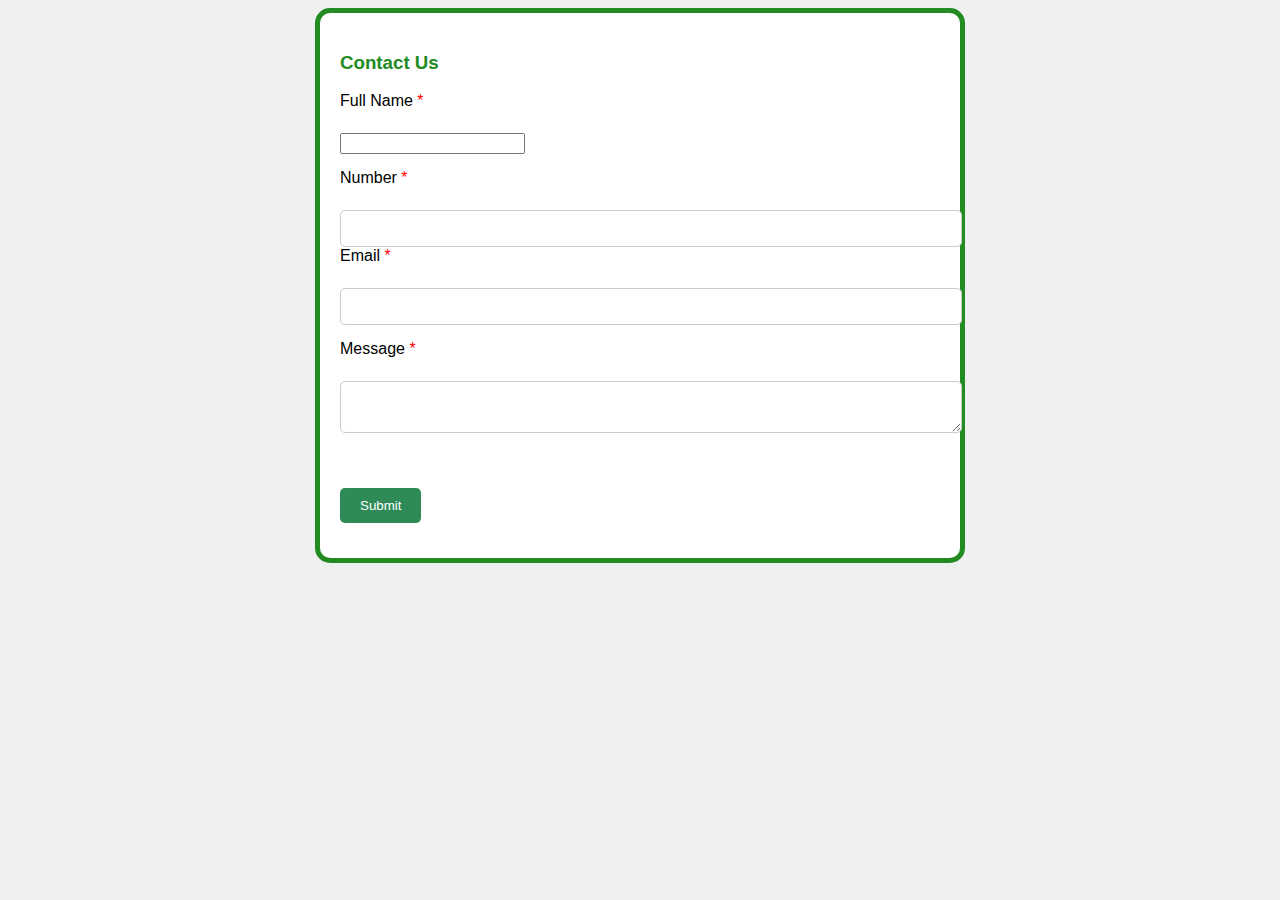
<file: Contact Form.html>
<!DOCTYPE html>
<html lang="en">
<head>
    <meta charset="UTF-8">
    <meta http-equiv="X-UA-Compatible" content="IE=edge">
    <meta name="viewport" content="width=device-width, initial-scale=1.0">
    <title>Contact us</title>
    <script src="https://code.jquery.com/jquery-3.4.1.js"
    integrity="sha256-WpOohJOqMqqyKL9FccASB9O0KwACQJpFTUBLTYOVvVU="
    crossorigin="anonymous"></script>
    <style>
        body {
            font-family: Arial, sans-serif;
            background-color: #f0f0f0; /* Adding a light background color */
        }
        h3 {
            color: forestgreen;
        }
        .container {
            max-width: 600px;
            margin: 0 auto;
            padding: 20px;
            border: 5px solid forestgreen;
            border-radius: 15px;
            background-color: white; /* Adding a white background color */
        }
        .btn {
            display: inline-block;
            padding: 10px 20px;
            background-color: seagreen;
            color: white;
            border: none;
            border-radius: 5px;
            cursor: pointer;
        }
        .form-group {
            margin-bottom: 15px;
        }
        label {
            display: block;
            margin-bottom: 5px;
        }
        input[type="text"],
        input[type="email"],
        input[type="number"],
        select,
        textarea {
            width: 100%;
            padding: 10px;
            border: 1px solid #ccc;
            border-radius: 5px;
        }
        .radio-group {
            display: flex;
            align-items: center;
        }
        .radio-group label {
            margin-right: 10px;
        }
        #output {
            display: none;
        }
        #warning {
            color: red;
        }

        /* Responsive Styles */
        @media screen and (max-width: 768px) {
            .container {
                max-width: 90%; /* Adjusting the container width for smaller screens */
                padding: 10px; /* Reducing padding for smaller screens */
            }
        }
    </style>
    <script>
          function SubForm (){
        var timestamp = new Date().toISOString(); // Get the current timestamp in ISO format
        var formattedTimestamp = timestamp.replace("T", " ").split(".")[0]; // Format the timestamp
        
        $("#timestamp").val(formattedTimestamp); // Set the value of the hidden input field
        
        var formData = $("#myForm").serializeArray();
        
        // Check if all required fields are filled
        var allFieldsFilled = true;
        formData.forEach(function(field) {
            if (field.value.trim() === '') {
                allFieldsFilled = false;
            }
        });
        
        if (!allFieldsFilled) {
            alert("Please fill in all the required fields.");
            return;
        }
        
        $.ajax({
            url:"https://api.apispreadsheets.com/data/WDLqlIIPbAVSYw1O/",
            type:"post",
            data: formData,
            success: function(){
                alert("Form Data Submitted :)");
                displayTimestamp(formattedTimestamp); // Display the timestamp
            },
            error: function(){
                alert("There was an error :(")
            }
        });
    }
    
    function displayTimestamp(timestamp) {
        $("#submittedTimestamp").text("Form Submitted at: " + timestamp);
    }
    </script>
</head>
<body>
    <div class="container">
        <h3>Contact Us</h3>
        <form id="myForm">
            <div class="form-group">
                <label>Full Name <span style="color: red">*</span></label>
                <br/>
                <input name="full_name" required />
                <br/>
                </div>
                <div class="form-group">
                <label>Number <span style="color: red">*</span></label>
                <br>
                <input type="number" name="number" required>
                <br>
                <div class="form-group">
                <label>Email <span style="color: red">*</span></label>
                <br/>
                <input type="email" name="email" required />
                <br/>
                </div>
                <div class="form-group">
                <label>Message <span style="color: red">*</span></label>
                <br/>
                <textarea name="message" required></textarea>
                <br/>
                <!-- Hidden input field to store the timestamp -->
                <input type="hidden" name="timestamp" id="timestamp">
                </div>
                <br/>
                <br/>
        </form>
        <button class="btn" onclick="SubForm()">Submit</button>
        <div id="submittedTimestamp"></div>
    </div>
</body>
</html>
</file>
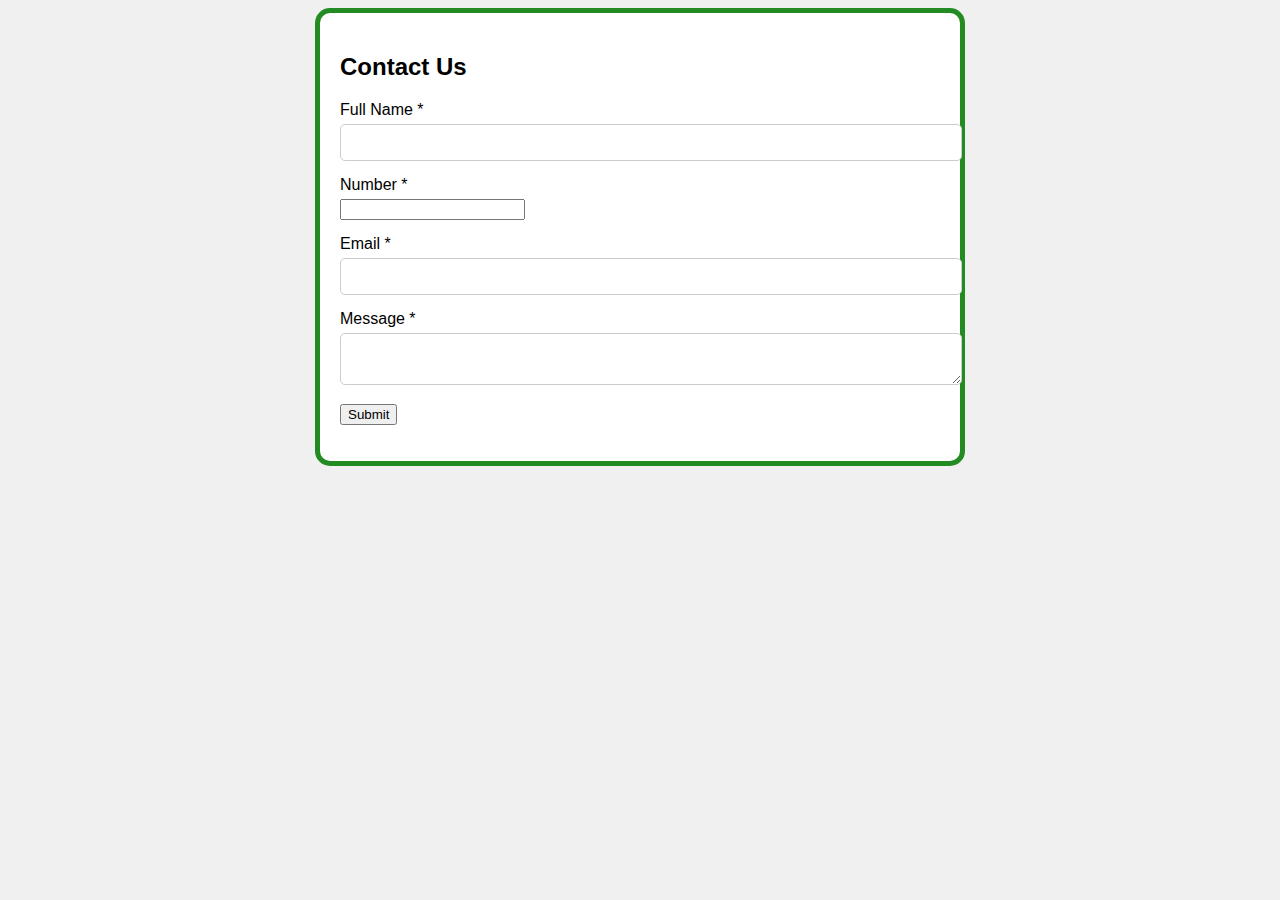
<file: Contact.html>
<!DOCTYPE html>
<html lang="en">
<head>
    <meta charset="UTF-8">
    <meta http-equiv="X-UA-Compatible" content="IE=edge">
    <meta name="viewport" content="width=device-width, initial-scale=1.0">
    <title>Contact us</title>
    <script src="https://code.jquery.com/jquery-3.4.1.js"
    integrity="sha256-WpOohJOqMqqyKL9FccASB9O0KwACQJpFTUBLTYOVvVU="
    crossorigin="anonymous"></script>
    <style>
        body {
            font-family: Arial, sans-serif;
            background-color: #f0f0f0; /* Adding a light background color */
        }
        h3 {
            color: forestgreen;
        }
        .container {
            max-width: 600px;
            margin: 0 auto;
            padding: 20px;
            border: 5px solid forestgreen;
            border-radius: 15px;
            background-color: white; /* Adding a white background color */
        }
        .btn {
            display: inline-block;
            padding: 10px 20px;
            background-color: seagreen;
            color: white;
            border: none;
            border-radius: 5px;
            cursor: pointer;
        }
        .form-group {
            margin-bottom: 15px;
        }
        label {
            display: block;
            margin-bottom: 5px;
        }
        input[type="text"],
        input[type="email"],
        input[type="number"],
        select,
        textarea {
            width: 100%;
            padding: 10px;
            border: 1px solid #ccc;
            border-radius: 5px;
        }
        .radio-group {
            display: flex;
            align-items: center;
        }
        .radio-group label {
            margin-right: 10px;
        }
        #output {
            display: none;
        }
        #warning {
            color: red;
        }

        /* Responsive Styles */
        @media screen and (max-width: 768px) {
            .container {
                max-width: 90%; /* Adjusting the container width for smaller screens */
                padding: 10px; /* Reducing padding for smaller screens */
            }
        }
    </style>
</head>
   <body>
    <div class="container">
        <h2>Contact Us</h2>
        <form id="contactForm">
            <div class="form-group">
                <label for="full_name">Full Name *</label>
                <input type="text" id="full_name" name="full_name" required>
            </div>
            <div class="form-group">
                <label for="number">Number *</label>
                <input type="tel" id="number" name="number" required>
            </div>
            <div class="form-group">
                <label for="email">Email *</label>
                <input type="email" id="email" name="email" required>
            </div>
            <div class="form-group">
                <label for="message">Message *</label>
                <textarea id="message" name="message" required></textarea>
            </div>
            <!-- Hidden input field to capture the timestamp -->
            <input type="hidden" id="timestamp" name="timestamp">
            <button type="submit">Submit</button>
        </form>
        <!-- Display the submission timestamp here -->
        <p id="submittedTimestamp"></p>
    </div>

    <script src="https://code.jquery.com/jquery-3.4.1.js" integrity="sha256-WpOohJOqMqqyKL9FccASB9O0KwACQJpFTUBLTYOVvVU=" crossorigin="anonymous"></script>
    <script>
        // Function to handle form submission
        function SubForm() {
            var timestamp = new Date().toISOString(); // Get the current timestamp in ISO format

            // Add 5 hours and 30 minutes to the timestamp
            var newTimestamp = new Date(new Date(timestamp).getTime() + 5 * 60 * 60 * 1000 + 30 * 60 * 1000);
            var formattedTimestamp = newTimestamp.toISOString().replace("T", " ").split(".")[0]; // Format the timestamp

            $("#timestamp").val(formattedTimestamp); // Set the value of the hidden input field

            var formData = $("#contactForm").serializeArray();

            // Check if all required fields are filled
            var allFieldsFilled = true;
            formData.forEach(function (field) {
                if (field.value.trim() === '') {
                    allFieldsFilled = false;
                }
            });

            if (!allFieldsFilled) {
                alert("Please fill in all the required fields.");
                return;
            }

            $.ajax({
                url: "https://api.apispreadsheets.com/data/joCiWyHHbwPFltEL/",
                type: "post",
                data: formData,
                success: function () {
                    alert("Form Data Submitted :)");
                    displayTimestamp(formattedTimestamp); // Display the timestamp
                },
                error: function () {
                    alert("There was an error :(");
                }
            });
        }

        // Function to display the submission timestamp
        function displayTimestamp(timestamp) {
            $("#submittedTimestamp").text("Form Submitted at: " + timestamp);
        }

        // Attach the SubForm function to the form's submit event
        $("#contactForm").on("submit", function (event) {
            event.preventDefault(); // Prevent the form from submitting normally
            SubForm(); // Call the SubForm function to handle the submission
        });
    </script>
</body>
</html>
</file>
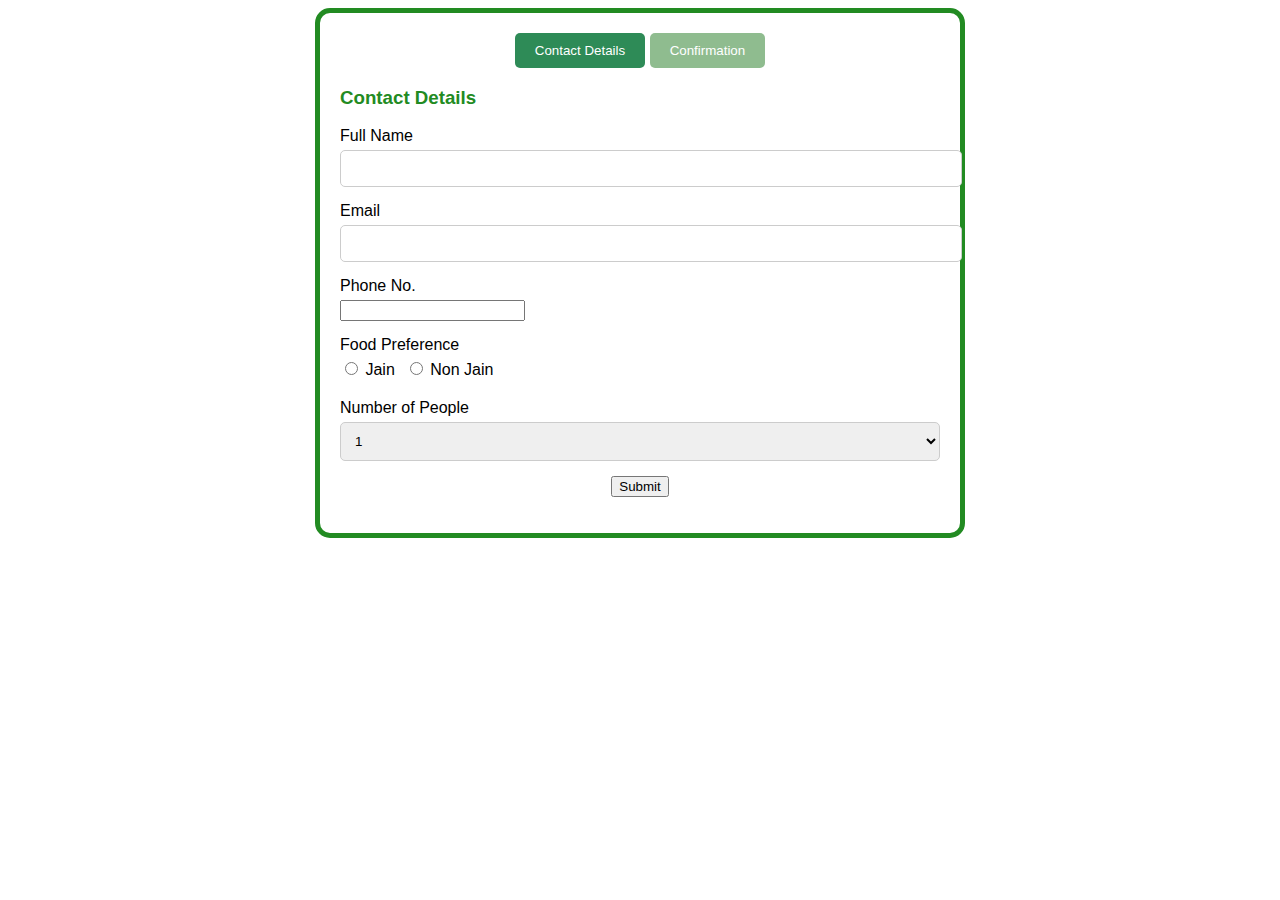
<file: Payment.html>
<!DOCTYPE html>
<html lang="en">
<head>
    <meta charset="UTF-8">
    <meta name="viewport" content="width=device-width, initial-scale=1.0">
    <title>Payment Form</title>
    <style>
        body {
            font-family: Arial, sans-serif;
        }
        h3 {
            color: forestgreen;
        }
        .container {
            max-width: 600px;
            margin: 0 auto;
            padding: 20px;
            border: 5px solid forestgreen;
            border-radius: 15px;
        }
        .btn {
            display: inline-block;
            padding: 10px 20px;
            background-color: seagreen;
            color: white;
            border: none;
            border-radius: 5px;
            cursor: pointer;
        }
        .form-group {
            margin-bottom: 15px;
        }
        label {
            display: block;
            margin-bottom: 5px;
        }
        input[type="text"],
        input[type="email"],
        input[type="number"],
        select {
            width: 100%;
            padding: 10px;
            border: 1px solid #ccc;
            border-radius: 5px;
        }
        .radio-group {
            display: flex;
            align-items: center;
        }
        .radio-group label {
            margin-right: 10px;
        }
        #output {
            display: none;
        }
        #warning {
            color: red;
        }
    </style>
    <script src="https://code.jquery.com/jquery-3.4.1.js" integrity="sha256-WpOohJOqMqqyKL9FccASB9O0KwACQJpFTUBLTYOVvVU=" crossorigin="anonymous"></script>
    <script>
        var people;

        function SubForm() {
            var fullName = document.getElementById("full_name").value;
            var email = document.getElementById("email").value;
            var phoneNumber = document.getElementById("phone_no").value;

            if (fullName !== "" && email !== "" && phoneNumber !== "" && isValidEmail(email)) {
                document.getElementById("output").style.display = "block";
                document.getElementById("input").style.display = "none";
                document.getElementById("Confirmation").style.backgroundColor = "seagreen";

                document.getElementById("name").innerHTML = "Name: " + fullName;
                document.getElementById("email_out").innerHTML = "Email: " + email;
                document.getElementById("number").innerHTML = "Phone No.: " + phoneNumber;

                people = document.getElementById("people").value;
                document.getElementById("first").innerHTML = "Number of people: " + people;
                document.getElementById("second").innerHTML = "Price per head: Rs. 600";

                if (people > 4) {
                    var discountAmount = (people * 600) * 0.1;
                    var totalAmount = (people * 600) - discountAmount;
                    document.getElementById("third").innerHTML = people + " x 600 - 10%";
                    document.getElementById("fourth").innerHTML = "Total: Rs. " + totalAmount;
                    alert("You have received a special 10% discount for a booking of more than 4.");
                } else {
                    var totalAmount = people * 600;
                    document.getElementById("third").innerHTML = people + " x 600";
                    document.getElementById("fourth").innerHTML = "Total: Rs. " + totalAmount;
                }

                var foodChoice = document.querySelector('input[name="Jain"]:checked').value;
                document.getElementById("food").innerHTML = "Food: " + foodChoice;

                // You can submit the form data using AJAX here
                // Example: $.ajax({ ... });
                $.ajax({
				url:"https://api.apispreadsheets.com/data/h6VnLMmnIAbMEf8Y/",
				type:"post",
				data:$("#myForm").serializeArray(),
				error: function(){
					alert("There was an error :(")
				}
			});

            } else {
                document.getElementById("warning").innerHTML = "Please enter all fields and a valid email address.";
            }
        }

        function isValidEmail(email) {
            var regex = /^[a-zA-Z0-9.!#$%&'*+/=?^_`{|}~-]+@[a-zA-Z0-9-]+(?:\.[a-zA-Z0-9-]+)*$/;
            return regex.test(email);
        }

        function Back() {
            document.getElementById("input").style.display = "block";
            document.getElementById("output").style.display = "none";
            document.getElementById("Confirmation").style.backgroundColor = "darkseagreen";
            document.getElementById("warning").innerHTML = "";
        }
    </script>
</head>
<body>
    <div class="container">
        <center>
        <button class="btn">Contact Details</button>
        <button id="Confirmation" class="btn" style="background-color: darkseagreen;">Confirmation</button>
        </center>
        <div id="input">
            <h3>Contact Details</h3>
            <form id="myForm">
                <div class="form-group">
                    <label for="full_name">Full Name</label>
                    <input type="text" id="full_name" name="full_name" required />
                </div>
                <div class="form-group">
                    <label for="email">Email</label>
                    <input type="email" id="email" name="email" required />
                </div>
                <div class="form-group">
                    <label for="phone_no">Phone No.</label>
                    <input type="tel" id="phone_no" name="phone_no" required />
                </div>
                <div class="form-group">
                    <label>Food Preference</label>
                    <div class="radio-group">
                        <label><input type="radio" name="Jain" value="Jain"> Jain</label>
                        <label><input type="radio" name="Jain" value="Non-Jain"> Non Jain</label>
                    </div>
                </div>
                <div class="form-group">
                    <label for="people">Number of People</label>
                    <select id="people" name="people">
                        <option value="1">1</option>
                    <option value="2">2</option>
                    <option value="3">3</option>
                    <option value="4">4</option>
                    <option value="5">5</option>
                    <option value="6">6</option>
                    <option value="7">7</option>
                    <option value="8">8</option>
                    <option value="9">9</option>
                    <option value="10">10</option>
                    <option value="11">11</option>
                    <option value="12">12</option>
                    <option value="13">13</option>
                    </select>
                </div>
                <center><button type="button" onclick="SubForm()">Submit</button></center>
                <p id="warning"></p>
            </form>
        </div>
        <div id="output">
            <h3>Review Your Booking</h3>
            <ul>
                <li>Event Name</li>
                <li id="name">Full Name</li>
                <li id="email_out">Email</li>
                <li id="number">Phone No.</li>
                <li id="food">Food</li>
            </ul>
            <h3>Payment Details</h3>
            <ul>
                <li id="first"></li>
                <li id="second"></li>
                <li id="third"></li>
                <li id="fourth"></li>
            </ul>
            <center>While making payments please enter your name</center>
            <h3>Payment Methods</h3>
            <button onclick="Back()">Back</button>
            <button style="margin-left: 80%;">Pay Now</button>
            
        </div>
    </div>
</body>
</html>
</file>
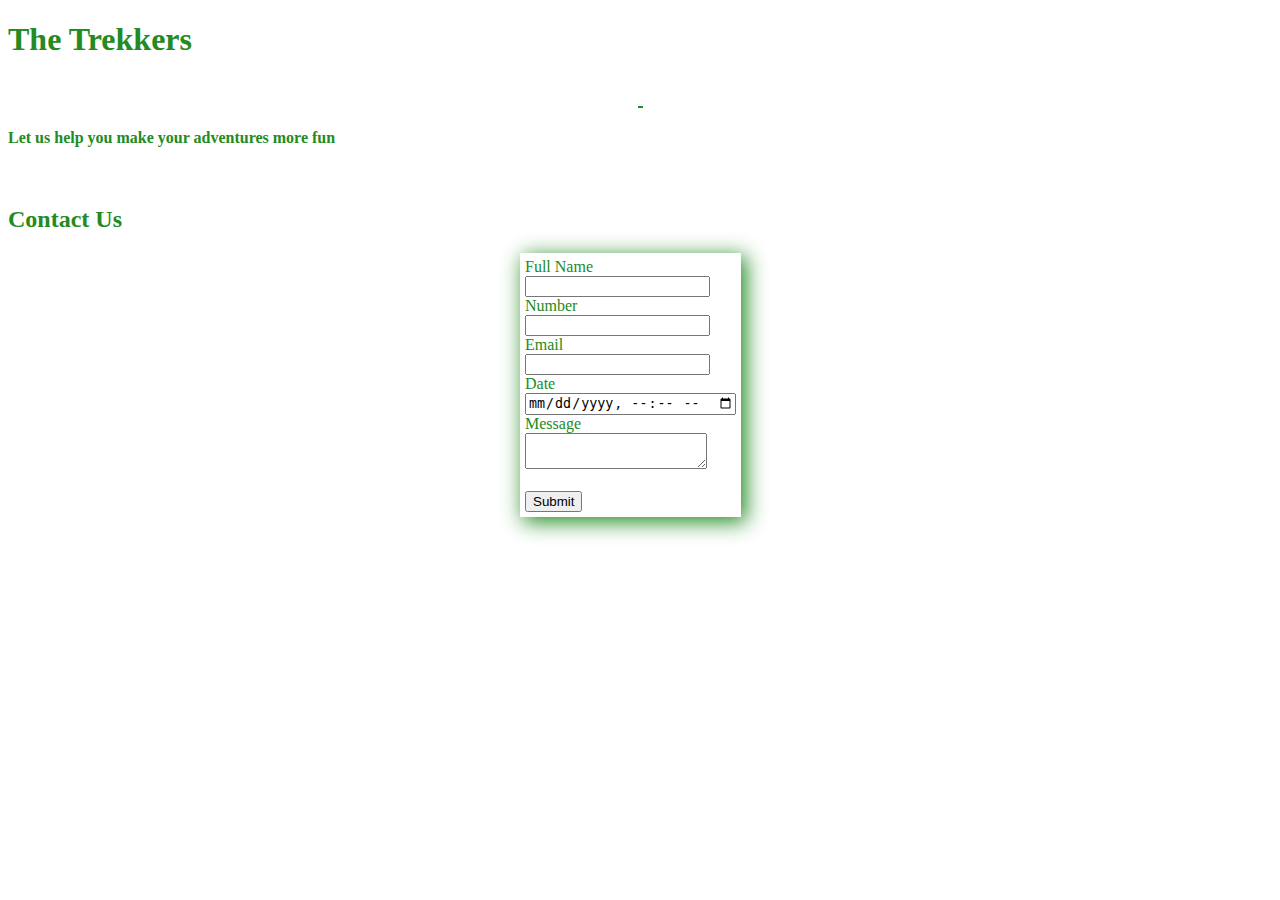
<file: vir form.html>
<!DOCTYPE html>
<html lang="en">
<head>
    <meta charset="UTF-8">
    <meta http-equiv="X-UA-Compatible" content="IE=edge">
    <meta name="viewport" content="width=device-width, initial-scale=1.0">
    <title>Document</title>
    <script
    src="https://code.jquery.com/jquery-3.4.1.js"
    integrity="sha256-WpOohJOqMqqyKL9FccASB9O0KwACQJpFTUBLTYOVvVU="
    crossorigin="anonymous"></script>
<script>
    function SubForm (){
        $.ajax({
            url:"https://api.apispreadsheets.com/data/ddj5sWR2zsEkp6TV/",
            type:"post",
            data:$("#myForm").serializeArray(),
            success: function(){
                alert("Form Data Submitted :)")
            },
            error: function(){
                alert("There was an error :(")
            }
        });
    }
    
</script>
</head>
<body style="color: forestgreen;">
    <h1>The Trekkers</h1>
    <br>
    <hr width="3px" color="forestgreen">
    <h4>Let us help you make your adventures more fun</h4>
    <br>
    <h2>Contact Us</h2>
    <div style="padding: 5px; position: absolute; margin-left: 40%; box-shadow: 4px 4px 20px 1px forestgreen; ">
    <form id="myForm">
        <label>Full Name</label>
        <br/>
        <input name="full_name" />
        <br/>
        <label>Number</label>
        <br>
        <input type="number" name="number">
        <br>
        <label>Email</label>
        <br/>
        <input type="email" name="email" />
        <br/>
        <label>Date</label>
        <br>
        <input type="datetime-local" name="date" id="date">
        <br>
        <label>Message</label>
        <br/>
        <textarea name="message">
        </textarea>
        <br/>
        <br/>
      </form>
      <button onclick="SubForm()">Submit</button>
    </div>
    <script>
        var today=new Date();
        var yyyy = today.getFullYear();

var mm = today.getMonth() + 1;

var dd = today.getDate();

if (mm < 10) {

mm = '0' + mm;

}

if (dd < 10) {

dd = '0' + dd;

}

var formattedDate = yyyy + '-' + mm + '-' + dd;

// Set the input element value to the formatted date

document.getElementById("date").value = formattedDate;
    </script>
</body>
</html>
</file>
